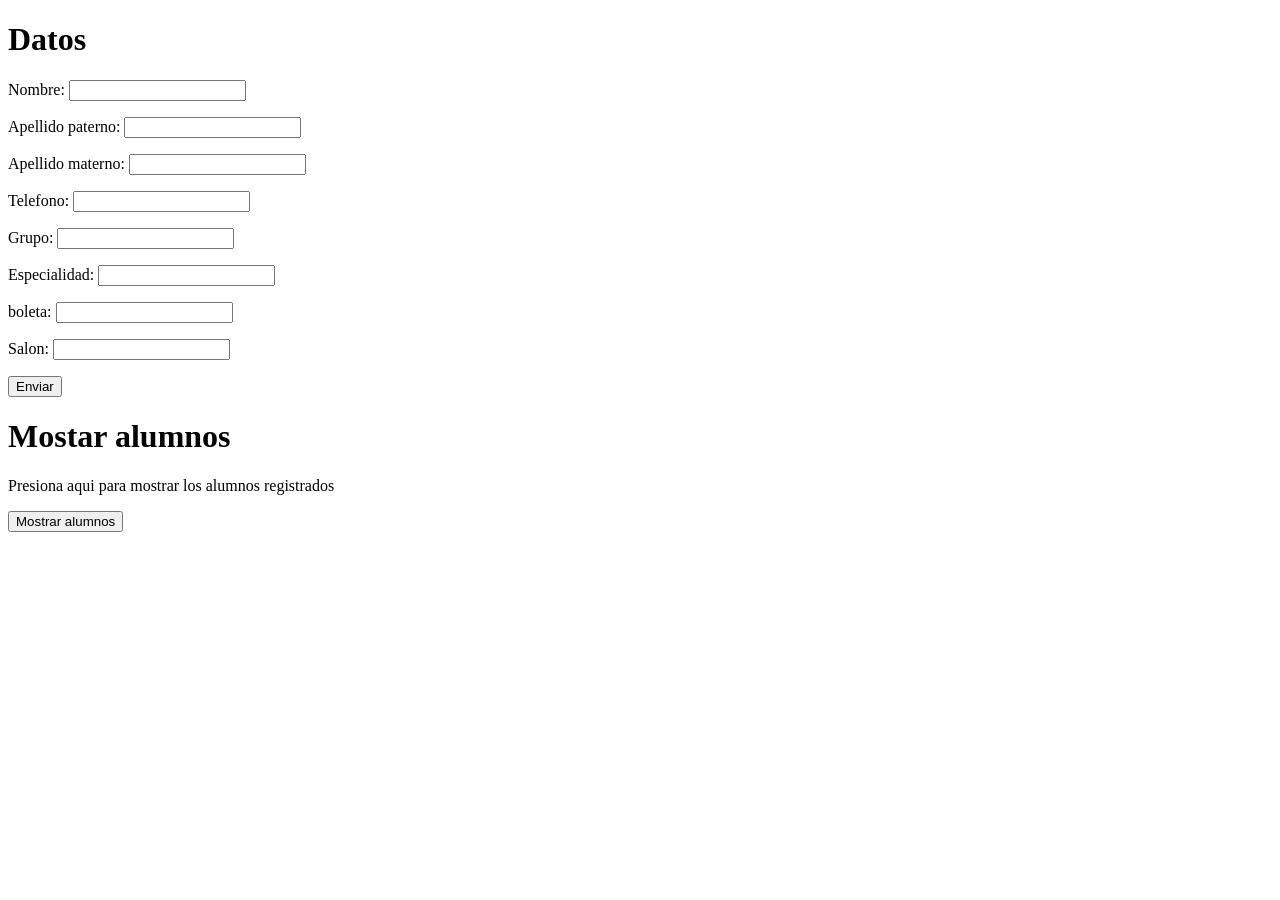
<file: Primerservlet/web/index.html>
<!DOCTYPE html>
<html>
    <head>
        <title>TODO supply a title</title>
        <meta charset="UTF-8">
        <meta name="viewport" content="width=device-width, initial-scale=1.0">
    </head>
    <body>
        <h1>Datos</h1>
        <form action="Svalumno">
            <p><label>Nombre:</label> <input type="text" name="nombre"></p>
            <p><label>Apellido paterno:</label> <input type="text" name="apellidop"></p>
            <p><label>Apellido materno:</label> <input type="text" name="apellidom"></p>
            <p><label>Telefono:</label> <input type="text" name="telefono"></p>
            <p><label>Grupo:</label> <input type="text" name="grupo"></p>
            <p><label>Especialidad:</label> <input type="text" name="especialidad"></p>
            <p><label>boleta:</label> <input type="text" name="boleta"></p>
            <p><label>Salon:</label> <input type="text" name="salon"></p>
            <button type="submit">Enviar</button>
        </form>
        
        <h1>Mostar alumnos</h1>
        <p>Presiona aqui para mostrar los alumnos registrados</p>
        <form action="Svalumno" method="GET">
            <button type="submit">Mostrar alumnos</button>
            
        </form>
    </body>
</html>
</file>
